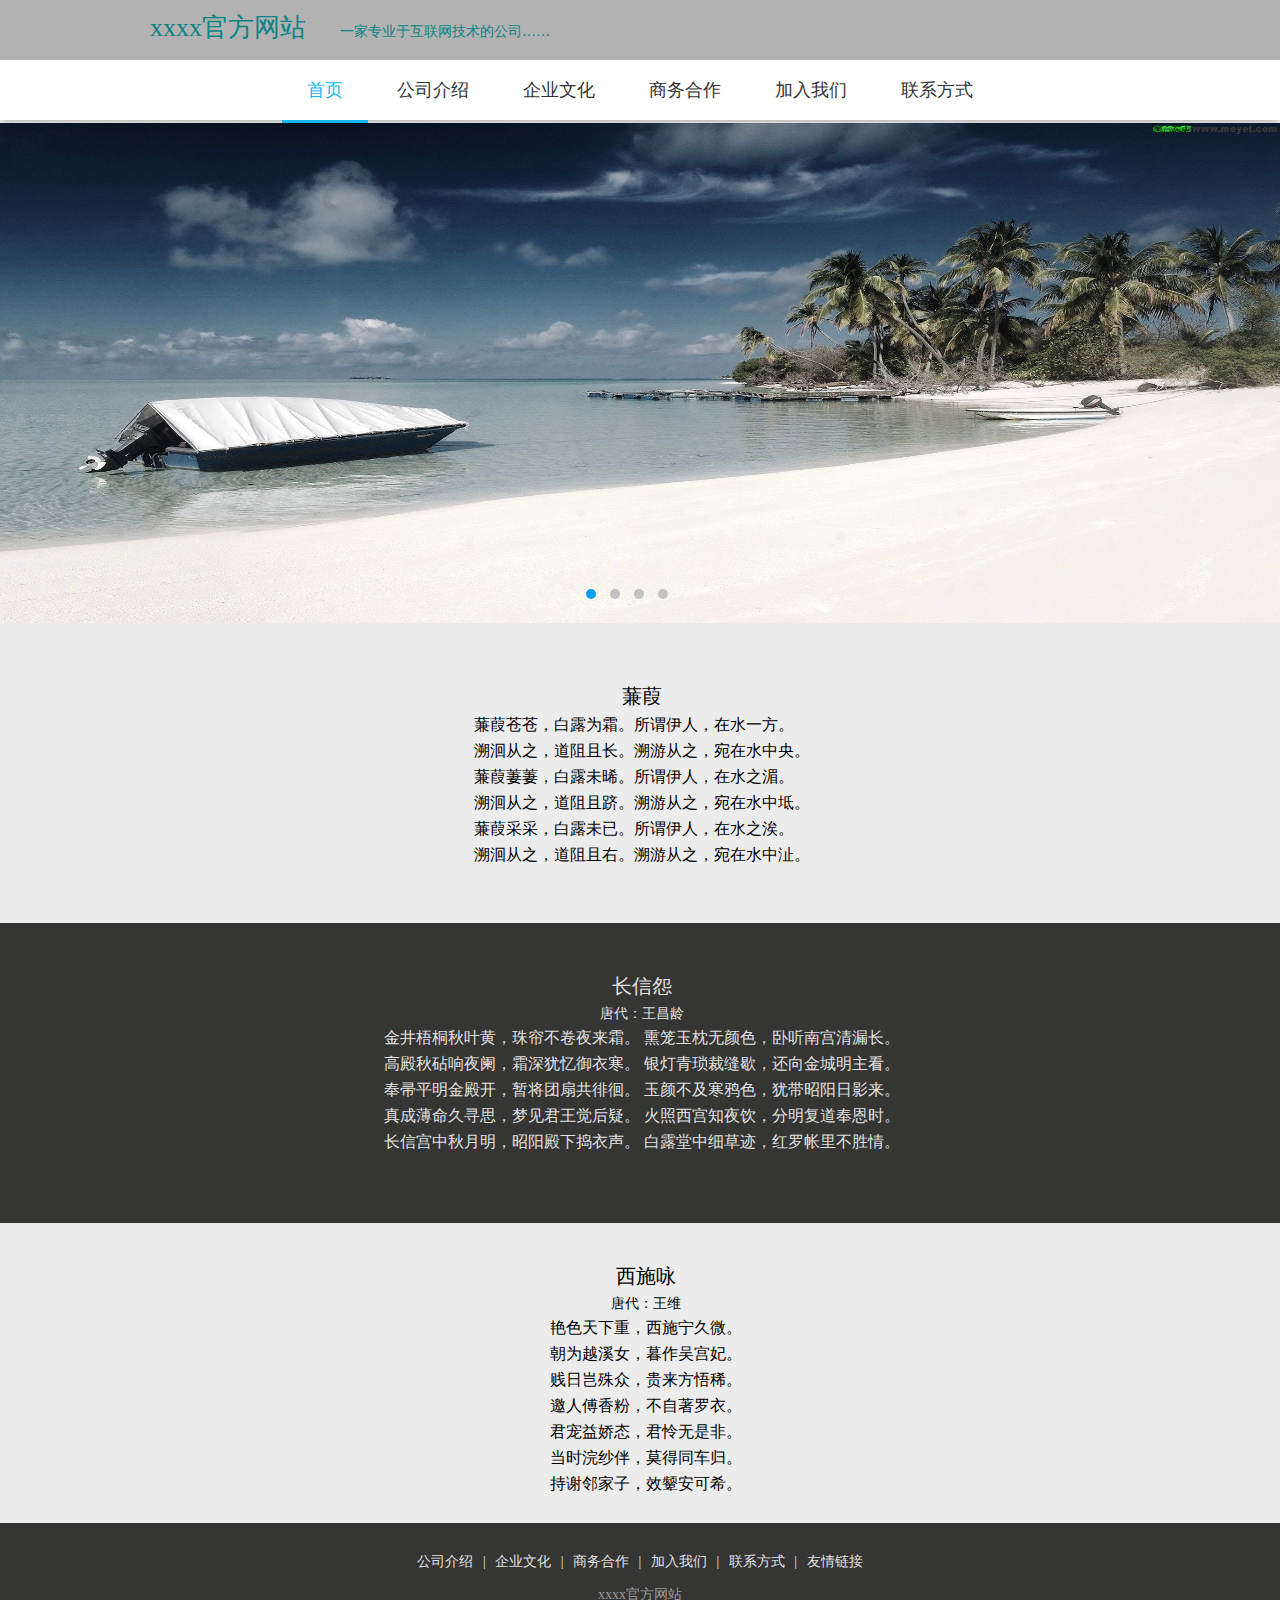
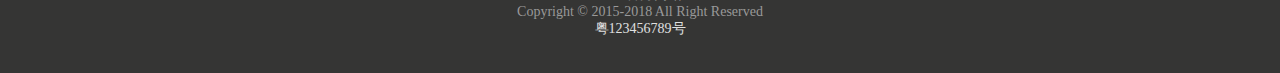
<file: index.html>
<!DOCTYPE html>
<html lang="en">
<head>
	<meta charset="UTF-8">
	<title>xx官方网站</title>
	<link rel="stylesheet" type="text/css" href="css/index.css">
</head>
<body>
	<header>
		<div class="nav">
			<div class="logo">
				<span class="name"><a href="javascript:void(0);">xxxx官方网站</a></span>
				<span class="info">一家专业于互联网技术的公司……</span>
			</div>
			<ul class="nav-list">
				<li class="nav-active"><a href="index.html">首页</a></li>
				<li><a href="about/about.html">公司介绍</a></li>
				<li><a href="about/about.html">企业文化</a></li>
				<li><a href="about/about.html">商务合作</a></li>
				<li><a href="about/about.html">加入我们</a></li>
				<li><a href="about/about.html">联系方式</a></li>
			</ul>
		</div>
	</header>

	<div class="banner">
		<ul class="pic">
			<li style="display:block;"><img src="img/sea.jpg"></li>
			<li><img src="img/leaf.jpg"></li>
			<li><img src="img/sea.jpg"></li>
			<li><img src="img/leaf.jpg"></li>
		</ul>
		<ul class="btnList">
			<li class="active"></li>
			<li></li>
			<li></li>
			<li></li>
		</ul>
	</div>

	<div class="content">
		<section class="part-one">
			<div class="text">
				<p class="title">蒹葭</p>
				<p>蒹葭苍苍，白露为霜。所谓伊人，在水一方。</p>
				<p>溯洄从之，道阻且长。溯游从之，宛在水中央。</p>
				<p>蒹葭萋萋，白露未晞。所谓伊人，在水之湄。</p>
				<p>溯洄从之，道阻且跻。溯游从之，宛在水中坻。</p>
				<p>蒹葭采采，白露未已。所谓伊人，在水之涘。</p>
				<p>溯洄从之，道阻且右。溯游从之，宛在水中沚。</p>			
			</div>
		</section>
		<section class="part-two">
			<div class="text">
					<p class="title">长信怨</p>
					<p class="author">唐代：王昌龄</p>
					<p>
						金井梧桐秋叶黄，珠帘不卷夜来霜。
						熏笼玉枕无颜色，卧听南宫清漏长。
					</p>

					<p>
						高殿秋砧响夜阑，霜深犹忆御衣寒。
						银灯青琐裁缝歇，还向金城明主看。
					</p>
					<p>
						奉帚平明金殿开，暂将团扇共徘徊。
						玉颜不及寒鸦色，犹带昭阳日影来。
					</p>
					<p>
						真成薄命久寻思，梦见君王觉后疑。
						火照西宫知夜饮，分明复道奉恩时。
					</p>
					<p>
						长信宫中秋月明，昭阳殿下捣衣声。
						白露堂中细草迹，红罗帐里不胜情。
					</p>						
			</div>
		</section>
		<section class="part-three">
			<div class="text">
				<p class="title">西施咏</p>
				<p class="author">唐代：王维</p>
				<p>艳色天下重，西施宁久微。</p>
				<p>朝为越溪女，暮作吴宫妃。</p>
				<p>贱日岂殊众，贵来方悟稀。</p>
				<p>邀人傅香粉，不自著罗衣。</p>
				<p>君宠益娇态，君怜无是非。</p>
				<p>当时浣纱伴，莫得同车归。</p>
				<p>持谢邻家子，效颦安可希。</p>		
			</div>
		</section>
	</div>
	<footer class="footer-info">
		<ul class="footer-nav">
				<li><a href="about/about.html">公司介绍</a></li>
				<span>|</span>
				<li><a href="about/about.html">企业文化</a></li>
				<span>|</span>
				<li><a href="about/about.html">商务合作</a></li>
				<span>|</span>
				<li><a href="about/about.html">加入我们</a></li>
				<span>|</span>
				<li><a href="about/about.html">联系方式</a></li>
				<span>|</span>
				<li><a href="about/about.html">友情链接</a></li>
		</ul>
		<p class="about-info">
		xxxx官方网站<br>
		Copyright © 2015-2018 All Right Reserved	
		</p>
		<p>粤123456789号</p>
	</footer>
	<script type="text/javascript" src="js/jquery-3.2.1.min.js"></script>
	<script type="text/javascript" src="js/index.js"></script>
</body>
</html>
</file>
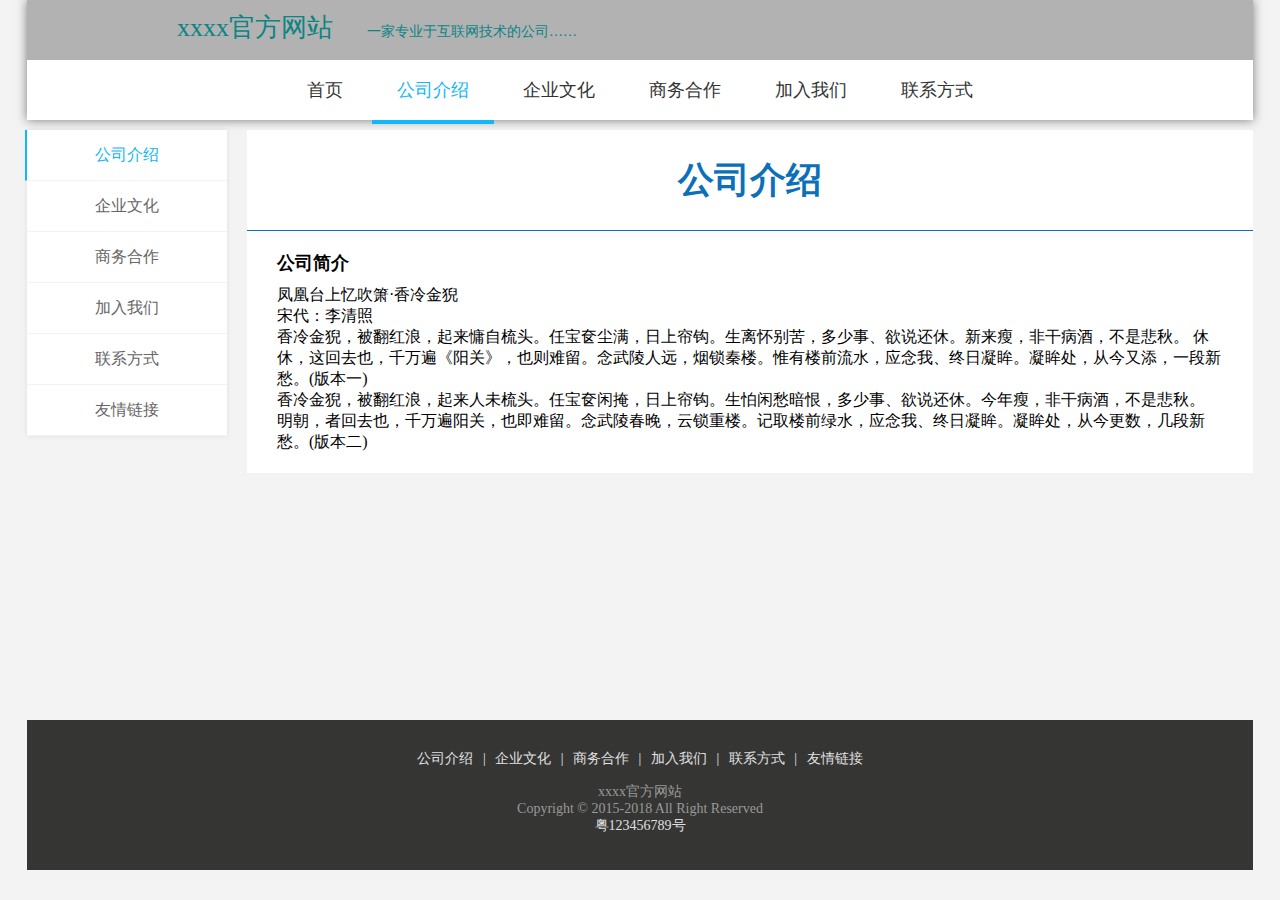
<file: about/about.html>
<!DOCTYPE html>
<html lang="en">
<head>
	<meta charset="UTF-8">
	<title>xx官方网站</title>
	<link rel="stylesheet" type="text/css" href="../css/index.css">
	<link rel="stylesheet" type="text/css" href="../css/about.css">
</head>
<body>
	<header class="box">
		<div class="nav">
			<div class="logo">
				<span class="name"><a href="../index.html">xxxx官方网站</a></span>
				<span class="info">一家专业于互联网技术的公司……</span>
			</div>
			<ul class="nav-list">
				<li><a href="../index.html">首页</a></li>
				<li><a href="javascript:void(0);">公司介绍</a></li>
				<li><a href="javascript:void(0);">企业文化</a></li>
				<li><a href="javascript:void(0);">商务合作</a></li>
				<li><a href="javascript:void(0);">加入我们</a></li>
				<li><a href="javascript:void(0);">联系方式</a></li>
				<li style="display: none;">友情链接</li>
			</ul>
		</div>
	</header>
	<div class="container">
			<div class="left">
				<ul class="left-nav">
					<li>公司介绍</li>
					<li>企业文化</li>
					<li>商务合作</li>
					<li>加入我们</li>
					<li>联系方式</li>
					<li>友情链接</li>
				</ul>
			</div>
			<div class="company-content">
				<!-- 公司简介 -->
				<div class="right">
					<div class="company-info"><span>公司介绍</span></div>
					<div class="company-text">
						<p class="title">公司简介</p>
						<p class="name">凤凰台上忆吹箫·香冷金猊
						<p class="author">宋代：李清照</p>
						<p>香冷金猊，被翻红浪，起来慵自梳头。任宝奁尘满，日上帘钩。生离怀别苦，多少事、欲说还休。新来瘦，非干病酒，不是悲秋。
						休休，这回去也，千万遍《阳关》，也则难留。念武陵人远，烟锁秦楼。惟有楼前流水，应念我、终日凝眸。凝眸处，从今又添，一段新愁。(版本一)
						<br>
						香冷金猊，被翻红浪，起来人未梳头。任宝奁闲掩，日上帘钩。生怕闲愁暗恨，多少事、欲说还休。今年瘦，非干病酒，不是悲秋。
						明朝，者回去也，千万遍阳关，也即难留。念武陵春晚，云锁重楼。记取楼前绿水，应念我、终日凝眸。凝眸处，从今更数，几段新愁。(版本二)
						</p>
					</div>
				</div>	
				<!-- 企业文化 -->
				<div class="right">
					<div class="company-info"><span>企业文化</span></div>
					<div class="company-text">
						<p class="title">我们的口号：让你做你的自己！</p>
						<p class="name">凤凰台上忆吹箫·香冷金猊
						<p class="author">宋代：李清照</p>
						<p>香冷金猊，被翻红浪，起来慵自梳头。任宝奁尘满，日上帘钩。生离怀别苦，多少事、欲说还休。新来瘦，非干病酒，不是悲秋。
						休休，这回去也，千万遍《阳关》，也则难留。念武陵人远，烟锁秦楼。惟有楼前流水，应念我、终日凝眸。凝眸处，从今又添，一段新愁。(版本一)
						<br>
						香冷金猊，被翻红浪，起来人未梳头。任宝奁闲掩，日上帘钩。生怕闲愁暗恨，多少事、欲说还休。今年瘦，非干病酒，不是悲秋。
						明朝，者回去也，千万遍阳关，也即难留。念武陵春晚，云锁重楼。记取楼前绿水，应念我、终日凝眸。凝眸处，从今更数，几段新愁。(版本二)
						</p>
					</div>
				</div>
				<!-- 商业合作 -->
				<div class="right">
					<div class="company-info"><span>商业合作</span></div>
					<div class="company-text">
						<p class="title">商业合作</p>
						<p class="name">凤凰台上忆吹箫·香冷金猊
						<p class="author">宋代：李清照</p>
						<p>香冷金猊，被翻红浪，起来慵自梳头。任宝奁尘满，日上帘钩。生离怀别苦，多少事、欲说还休。新来瘦，非干病酒，不是悲秋。
						休休，这回去也，千万遍《阳关》，也则难留。念武陵人远，烟锁秦楼。惟有楼前流水，应念我、终日凝眸。凝眸处，从今又添，一段新愁。(版本一)
						<br>
						香冷金猊，被翻红浪，起来人未梳头。任宝奁闲掩，日上帘钩。生怕闲愁暗恨，多少事、欲说还休。今年瘦，非干病酒，不是悲秋。
						明朝，者回去也，千万遍阳关，也即难留。念武陵春晚，云锁重楼。记取楼前绿水，应念我、终日凝眸。凝眸处，从今更数，几段新愁。(版本二)
						</p>
					</div>
				</div>
				<!-- 加入我们 -->
				<div class="right">
					<div class="company-info"><span>加入我们</span></div>
					<div class="company-text">
						<p class="title">加入我们</p>
						<p class="name">凤凰台上忆吹箫·香冷金猊
						<p class="author">宋代：李清照</p>
						<p>香冷金猊，被翻红浪，起来慵自梳头。任宝奁尘满，日上帘钩。生离怀别苦，多少事、欲说还休。新来瘦，非干病酒，不是悲秋。
						休休，这回去也，千万遍《阳关》，也则难留。念武陵人远，烟锁秦楼。惟有楼前流水，应念我、终日凝眸。凝眸处，从今又添，一段新愁。(版本一)
						<br>
						香冷金猊，被翻红浪，起来人未梳头。任宝奁闲掩，日上帘钩。生怕闲愁暗恨，多少事、欲说还休。今年瘦，非干病酒，不是悲秋。
						明朝，者回去也，千万遍阳关，也即难留。念武陵春晚，云锁重楼。记取楼前绿水，应念我、终日凝眸。凝眸处，从今更数，几段新愁。(版本二)
						</p>
					</div>
				</div>
				<!-- 联系方式 -->
				<div class="right">
					<div class="company-info"><span>联系方式</span></div>
					<div class="company-text">
						<p class="title">联系方式</p>
						<p class="name">凤凰台上忆吹箫·香冷金猊
						<p class="author">宋代：李清照</p>
						<p>香冷金猊，被翻红浪，起来慵自梳头。任宝奁尘满，日上帘钩。生离怀别苦，多少事、欲说还休。新来瘦，非干病酒，不是悲秋。
						休休，这回去也，千万遍《阳关》，也则难留。念武陵人远，烟锁秦楼。惟有楼前流水，应念我、终日凝眸。凝眸处，从今又添，一段新愁。(版本一)
						<br>
						香冷金猊，被翻红浪，起来人未梳头。任宝奁闲掩，日上帘钩。生怕闲愁暗恨，多少事、欲说还休。今年瘦，非干病酒，不是悲秋。
						明朝，者回去也，千万遍阳关，也即难留。念武陵春晚，云锁重楼。记取楼前绿水，应念我、终日凝眸。凝眸处，从今更数，几段新愁。(版本二)
						</p>
					</div>
				</div>
				<!-- 友情链接 -->
				<div class="right">
					<div class="company-info"><span>友情链接</span></div>
					<div class="company-text">
						<p class="title">友情链接</p>
						<p class="name">凤凰台上忆吹箫·香冷金猊
						<p class="author">宋代：李清照</p>
						<p>香冷金猊，被翻红浪，起来慵自梳头。任宝奁尘满，日上帘钩。生离怀别苦，多少事、欲说还休。新来瘦，非干病酒，不是悲秋。
						休休，这回去也，千万遍《阳关》，也则难留。念武陵人远，烟锁秦楼。惟有楼前流水，应念我、终日凝眸。凝眸处，从今又添，一段新愁。(版本一)
						<br>
						香冷金猊，被翻红浪，起来人未梳头。任宝奁闲掩，日上帘钩。生怕闲愁暗恨，多少事、欲说还休。今年瘦，非干病酒，不是悲秋。
						明朝，者回去也，千万遍阳关，也即难留。念武陵春晚，云锁重楼。记取楼前绿水，应念我、终日凝眸。凝眸处，从今更数，几段新愁。(版本二)
						</p>
					</div>
				</div>
			</div>
				
		<div class="clear"></div>
	</div>
		
	<footer class="footer-info box">
		<ul class="footer-nav">
				<li><a href="javascript:void(0);">公司介绍</a></li>
				<span>|</span>
				<li><a href="javascript:void(0);">企业文化</a></li>
				<span>|</span>
				<li><a href="javascript:void(0);">商务合作</a></li>
				<span>|</span>
				<li><a href="javascript:void(0);">加入我们</a></li>
				<span>|</span>
				<li><a href="javascript:void(0);">联系方式</a></li>
				<span>|</span>
				<li><a href="javascript:void(0);">友情链接</a></li>
		</ul>
		<p class="about-info">
		xxxx官方网站<br>
		Copyright © 2015-2018 All Right Reserved	
		</p>
		<p>粤123456789号</p>
	</footer>
	<script type="text/javascript" src="../js/jquery-3.2.1.min.js"></script>
	<script type="text/javascript" src="../js/about.js"></script>
</body>
</html>
</file>
<file: css/index.css>
*{
	margin: 0;
	padding: 0;
	font-family: 微软雅黑；
}

.clear{
	clear: both;
}

ul,li{
	list-style: none;
}

header{
	width: 100%;
	height: 120px;
	margin-bottom: 3px;
	background: #fff;
}

header .nav{
	display: block;
	width: 100%;
	height: 120px;
	box-shadow: 0 0px 10px rgba(0, 0, 0, 0.5) ;
}

header .nav .logo{
	width: 100%;
	height: 40px;
	background: rgba(0, 0, 0, 0.3);
	padding: 10px 0;
}

header .nav .logo .name a{
	margin-left: 150px;
	color: #0c8484;
	font-size: 26px;
	font-weight: 400;
	text-decoration: none;
} 

header .nav .logo .info{
	margin-left: 30px;
	font-size: 14px;
	color: #0c8484;
}

header .nav .nav-list{
	text-align: center;
}

header .nav .nav-list li{
		display: inline-block;
		padding: 0 25px;
}

header .nav .nav-list li:hover{
	border-bottom: 4px solid #12b7f5;
	color: #12b7f5;
}

.nav-active{
	border-bottom: 4px solid #12b7f5!important;
	color: #12b7f5;
}

.nav-active a{
	color: #12b7f5!important;
}

header .nav .nav-list li:hover a{
	color: #12b7f5;
}

header .nav .nav-list li a{
	display: block;
	line-height: 60px;
	color: #333;
	text-decoration: none;
	font-size: 18px;
}

/* 轮播图 */
.banner{
	margin: 0 auto;
	width: 100%;
	height: 500px;
	position: relative;
	overflow: hidden;
}

.banner .pic {
	list-style: none;
	width: 100%;
	height: 100%;
}

.banner .pic li{
	display: none;
	position:absolute;
	top:0;
	left:0;
	width: 100%;
	height: 100%;
}

.banner .pic li img{
	display: block;
	width: 100%;
	height: 500px;
}

.banner .btnList{
	list-style: none;
	position: absolute;
	bottom: 20px;
	left: 45%;
}

.banner .btnList li{
	display: inline-block;
	width: 10px;
	height: 10px;
	background: #c2c2c2;
	border-radius: 50%;
	margin-left: 10px;
}

.active{
	background: #059ef5!important;
}

.content section{
	display: block;
	width: 100%;
	height: 300px;
	position: relative;
}

.content .part-one,.content .part-three{
	background: #ececec;
}

.content .part-two{
	background: #353534;
}

/* part-one */

.content .part-one .text{
	position: absolute;
	top: 20%;
	left: 37%;
}

.content .part-one .text p{
	margin-bottom: 5px;
}

.content .part-one .text .title{
	font-size: 20px;
	text-align: center;
}


/* part-two */

.content .part-two .text{
	position: absolute;
	top: 50px;
	left: 30%;
	color: #e0e0e0;

}

.content .part-two .text p{
	margin-bottom: 5px;
}

.content .part-two .text .title{
	font-size: 20px;
	text-align: center;
}

.content .part-two .text .author{
	font-size: 14px;
	text-align: center;
}

.content .part-two .text{
	position: absolute;
	top: 50px;
	left: 30%;
	color: #e0e0e0;

}

/* part-three */

.content .part-three .text{
	position: absolute;
	top: 40px;
	left: 43%;
}

.content .part-three .text p{
	margin-bottom: 5px;
}

.content .part-three .text .title{
	font-size: 20px;
	text-align: center;
}

.content .part-three .text .author{
	font-size: 14px;
	text-align: center;
}

/* footer */
.footer-info{
	background: #353534;
	height:150px;
	text-align: center;
	font-size: 14px;
	color: #e0e0e0;
}

.footer-info .footer-nav{
	padding-top: 30px;
}

.footer-info .footer-nav li{
	display:inline-block;
	margin-bottom: 15px;
}

.footer-info .footer-nav li a,.footer-info .footer-nav span{
	color: #e0e0e0;
	text-decoration: none;
	margin: 0 3px;
}

.footer-info ul li a:hover{
	color: #12b7f5;
}

.footer-info .about-info{
	color: #999;
}
</file>
<file: css/about.css>
*{
	margin: 0;
	padding: 0;
}
body,html{
	background: #f3f3f3;
}
.box{
	width: 1226px;
	margin: 0 auto;
}
.container{
	width: 1226px;
	min-height: 600px;
	margin: 0 auto;
}

.container .left{
	margin-top: 10px;
	margin-right: 10px;
	color: #666;
	width: 200px;
    float: left;
    background: #fff;
    box-shadow: 0 0 4px #dcdcdc;
}

.container .left-nav{
	list-style: none;
}

.container .left li{
	text-align: center;
	width: 100%;
	font-size: 16px;
	padding: 5px 0;
	height: 40px;
	line-height: 40px;
	border-bottom: 1px solid #f3f3f3;
}

.container .left li:hover{
	border-left: 2px solid #12b7f5;
	color: #12b7f5;
	margin-left: -2px;
	cursor: pointer;
}

.nav-active2{
	border-left: 2px solid #12b7f5;
	color: #12b7f5;
	margin-left: -2px;
	cursor: pointer;
}

.container .right{
	display: none;
	float: right;
	margin-top: 10px;
	width: 1006px;
}

.container .right .company-info{
    width: 100%;
    text-align: center;
    margin: 0 auto;
    height: 100px;
    line-height: 100px;
    font-size: 36px;
    font-weight: bold;
    color: #0c70b9;
    border-bottom: 1px solid #0c70b9;
    background: #fff;
}

.container .right .company-info span{
	color: #0c70b9;
}

.container .right .company-text{
 	padding: 20px 30px;
 	background: #fff;
}

.container .right .company-text .title{
    text-align: left;
    font-weight: bold;
    font-size: 18px;
    margin-bottom: 10px;
}

.container .right .company-text .title p{
	text-indent: 30px;
    font-size: 14px;
    color: #666;
    padding-top: 4px;
    line-height: 24px;
}
.footer-info ul li a:hover{
	color: #12b7f5;
}
</file>
